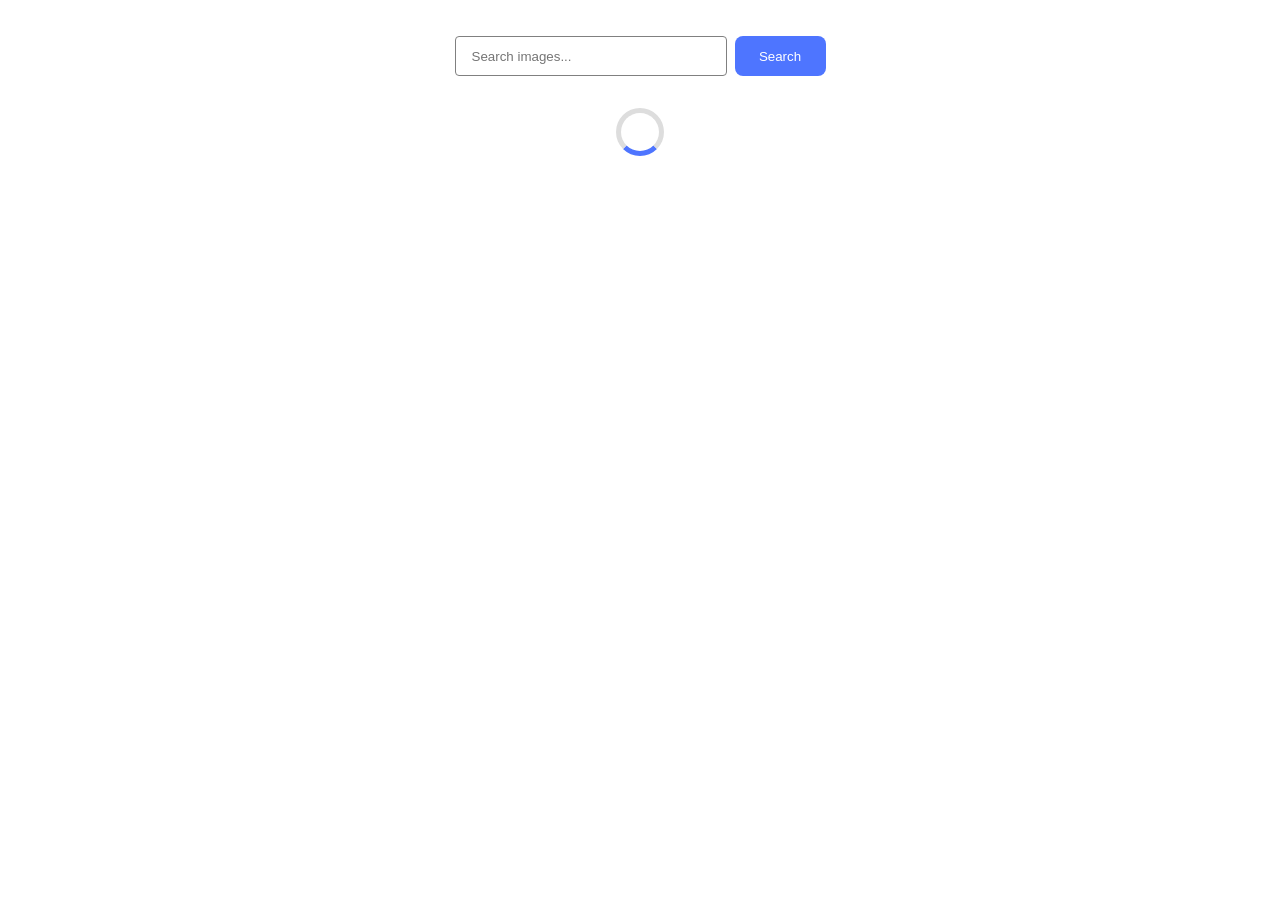
<file: src/index.html>
<!DOCTYPE html>
<html lang="en">
  <head>
    <meta charset="UTF-8" />
    <link rel="icon" type="image/svg+xml" href="/favicon.svg" />
    <meta name="viewport" content="width=device-width, initial-scale=1.0" />
    <title>Vanilla App Template</title>
    <link rel="stylesheet" href="./css/styles.css" />
  </head>
  <body>

    <load src="./partials/header.html" icon-path="img/sprite.svg#logo" />
    
    <main>
      <!-- Loads the specified .html file -->
      <load src="./partials/vite-promo.html" />
      <load src="./partials/badges.html" />
    </main>
    
    <load src="./partials/footer.html" />
  <form class="form">
    <input type="text" name="searchText" placeholder="Search images..." />
    <button type="submit">Search</button>
  </form>
  
  <ul class="gallery"></ul>
  
  <button class="load-more is-hidden">Load more</button>
  
  <div class="loader is-hidden"></div>

    <script type="module" src="./main.js"></script>
  </body>
</html>
</file>
<file: src/css/styles.css>
/**
  |============================
  | include css partials with
  | default @import url()
  |============================
*/
/* Common styles */
@import url('./reset.css');
@import url('./base.css');
@import url('./container.css');
@import url('./animations.css');

/* Sections style */
@import url('./header.css');
@import url('./vite-promo.css');
@import url('./badges.css');
@import url('./back-link.css');
@import url('./footer.css');

* {
  box-sizing: border-box;
}

body {
  margin: 0;
  font-family: Montserrat, sans-serif;
  background-color: #ffffff;
  color: #2e2f42;
}

ul {
  list-style: none;
  padding: 0;
  margin: 0;
}

img {
  display: block;
  width: 100%;
}

a {
  text-decoration: none;
}

/* FORM */

.form {
  display: flex;
  justify-content: center;
  gap: 8px;
  margin-top: 36px;
  margin-bottom: 32px;
}

.form input {
  width: 272px;
  height: 40px;
  border: 1px solid #808080;
  border-radius: 4px;
  padding: 8px 16px;
  outline: none;
  transition: border-color 250ms ease;
}

.form input:hover {
  border-color: #000;
}

.form input:focus {
  border-color: #4e75ff;
}

.form button,
.load-more {
  min-width: 91px;
  height: 40px;
  border: none;
  border-radius: 8px;
  background-color: #4e75ff;
  color: #fff;
  font-weight: 500;
  cursor: pointer;
  transition: background-color 250ms ease;
}

.form button:hover,
.load-more:hover {
  background-color: #6c8cff;
}

/* GALLERY */

.gallery {
  width: 1128px;
  margin: 0 auto;
  display: flex;
  flex-wrap: wrap;
  gap: 24px;
}

.gallery-item {
  width: calc((100% - 48px) / 3);
  border: 1px solid #808080;
  overflow: hidden;
}

.gallery-item img {
  height: 200px;
  object-fit: cover;
}

.info {
  display: flex;
  justify-content: space-around;
  padding: 4px;
}

.info p {
  margin: 0;
  text-align: center;
  font-size: 12px;
  line-height: 1.33;
}

/* LOAD MORE */

.load-more {
  display: block;
  margin: 32px auto 16px;
}

/* HIDDEN */

.is-hidden {
  display: none;
}

/* LOADER */

.loader {
  width: 48px;
  height: 48px;
  border: 5px solid #ddd;
  border-bottom-color: #4e75ff;
  border-radius: 50%;
  display: block;
  margin: 0 auto 30px;
  animation: rotation 1s linear infinite;
}

@keyframes rotation {
  100% {
    transform: rotate(360deg);
  }
}
</file>
